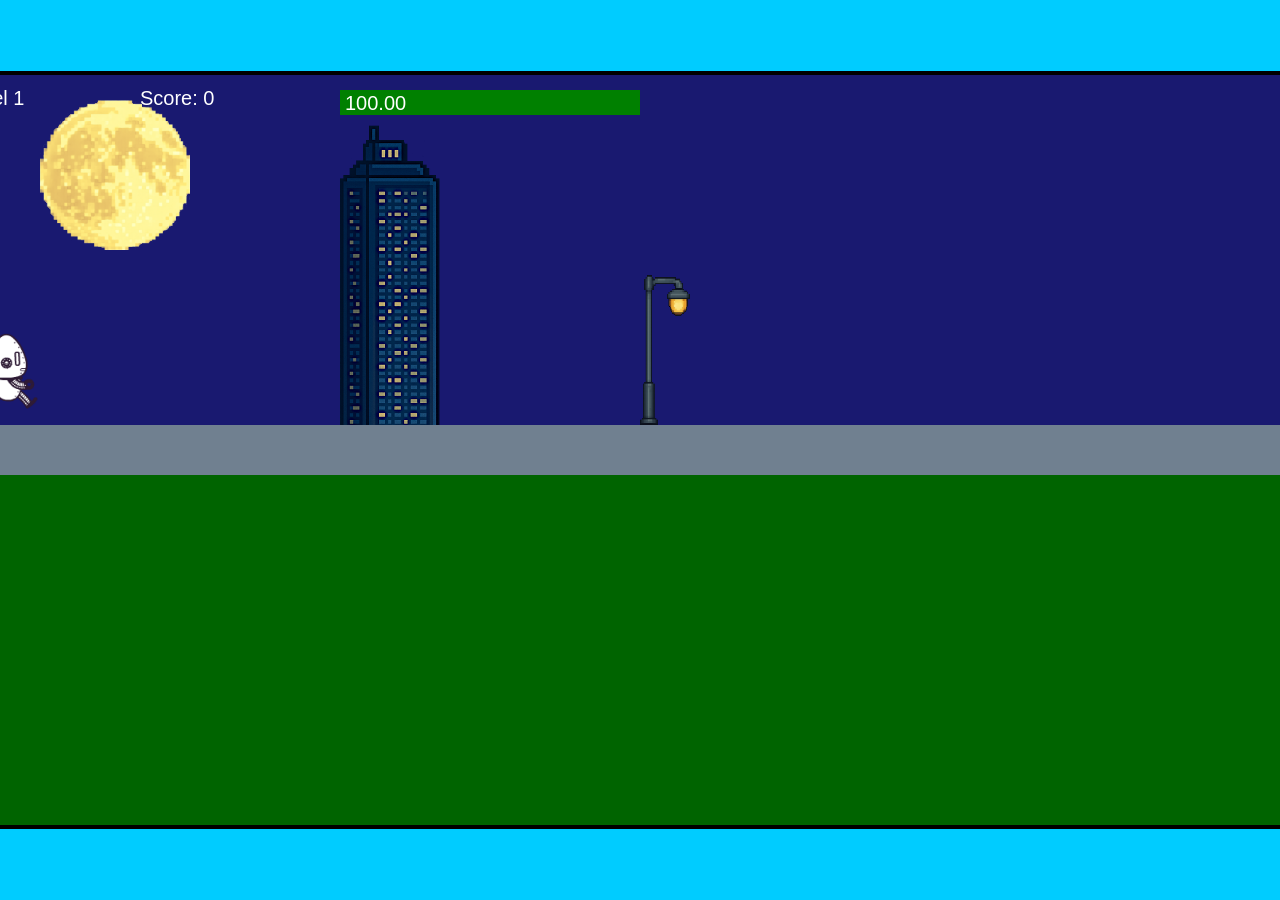
<file: fsd-projects/runtime/index.html>
<!DOCTYPE html>
<html lang="en">
  <head>
    <meta charset="UTF-8" />
    <meta name="viewport" content="width=device-width, initial-scale=1.0" />
    <title>Runtime Neo</title>
    <link rel="stylesheet" href="runtime.css" />
    <script src="https://code.jquery.com/jquery-3.1.0.js"></script>
    <script src="setup.js"></script>
    <script src="levels.js"></script>
    <script src="scenery.js"></script>
    <script src="student.js"></script>
    <script src="main.js"></script>
  </head>
  <body id="body">
    <canvas id="gameCanvas" width="1400" height="750"></canvas>
    <img id="player" src="images/halle.png" />
    <img id="projectile" src="images/projectile.png" />
    <img id="basicPlatform" src="images/interactable/basicPlatform.png" />
    <img id="spikes" src="images/interactable/spikes.png" />
    <img id="bug" src="images/interactable/bug.png" />
    <img id="healthUp" src="images/interactable/healthUp.png" />
    <img id="flag" src="images/interactable/flag.png" />
    <img id="moon" src="images/backgrounds/moon.png" />
    <img id="building" src="images/backgrounds/building.png" />
    <img id="lamp" src="images/backgrounds/lamp.png" />
  </body>
</html>
</file>
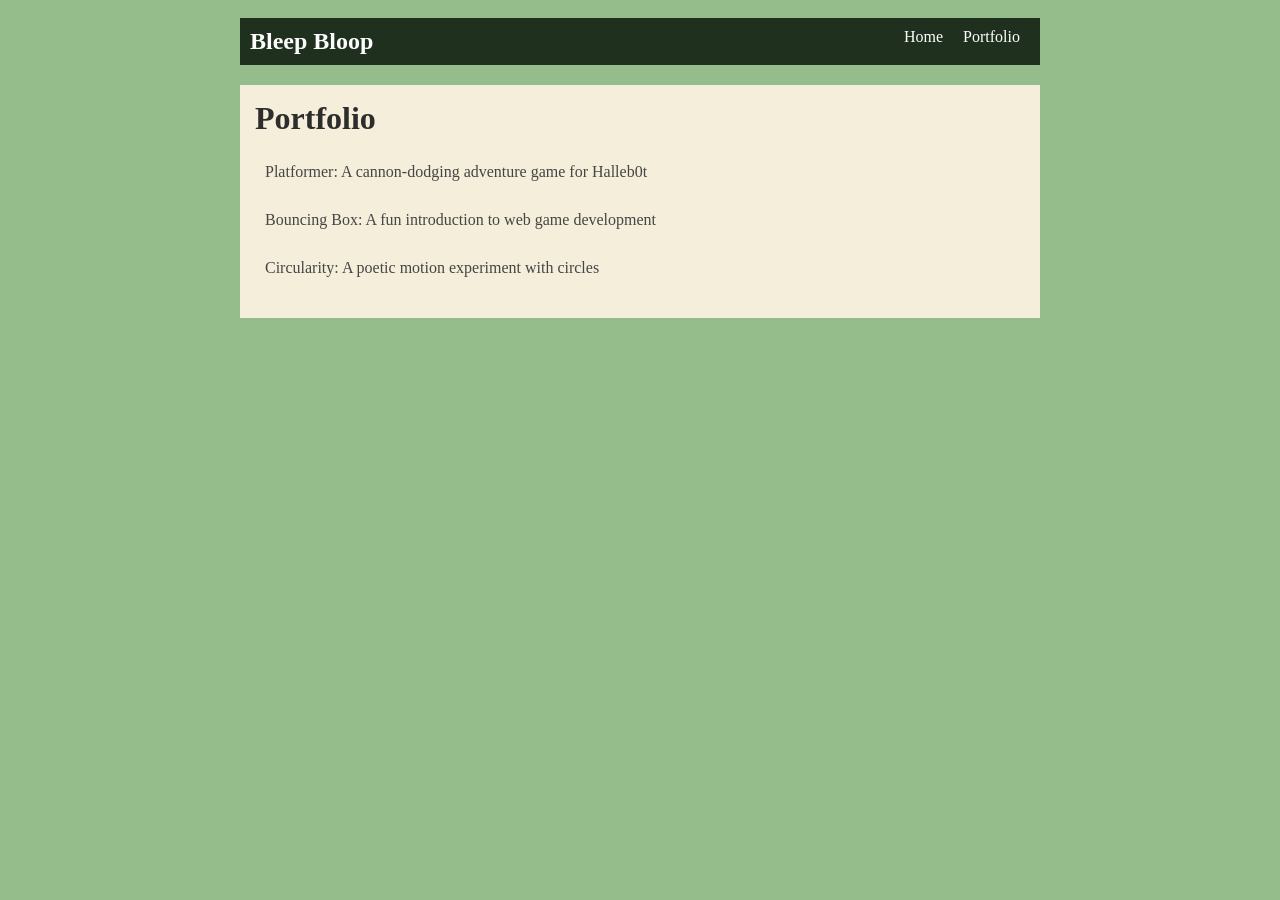
<file: portfolio.html>
<!DOCTYPE html>
<html>

  <head>

  <title>Bleep Bloop</title>
  <link rel="stylesheet" href="style.css" />

</head>

  <body>
    <!-- All content goes here -->
    <div id="all-contents">
      
  <nav>

<h1>Bleep Bloop</h1>

<ul id="nav-ul">
<li class="nav-li">
      <a href="index.html">Home</a>
    </li>
    <li class="nav-li">
      <a href="portfolio.html">Portfolio</a>
    </li>

</ul>


  </nav>

  <main>
<div class="content">
    <h1>Portfolio</h1>

    <ul id="portfolio">

      <li>
  <a href="fsd-projects/platformer/">Platformer: A cannon-dodging adventure game for Halleb0t</a>
      </li>

      <li>
  <a href="fsd-projects/bouncing-box/">Bouncing Box: A fun introduction to web game development</a>
      </li>

      <li>
  <a href="fsd-projects/circularity/">Circularity: A poetic motion experiment with circles</a>
      </li>

    </ul>
  </div>
</main>
 
    </div>
  </body>
</html>
</file>
<file: fsd-projects/runtime/runtime.css>
/* runtime.css */
/* Styles for Runtime Neo auto-runner game */

img {
  display: none;
}

#gameCanvas {
  position: absolute;
  border: 4px solid #000;
  top: 50%;
  left: 50%;
  transform: translate(-50%, -50%);
}

body {
  margin: 0;
  background-color: #00ccff;
  font-family: Arial, sans-serif;
  text-align: center;
  overflow: hidden;
}
</file>
<file: style.css>
body {
    background: rgb(149, 189, 140);
    color: rgb(45, 45, 45);
    padding: 10px;
    font-family: Garamond, serif;
}

#all-contents {
    max-width: 800px;
    margin: auto;
}

/* navigation menu */
nav {
    background: rgb(31, 49, 30);
    margin: 0 auto;
    display: flex;
    padding: 10px;
}

h1 {
    display: flex;
    align-items: center;
    color: rgb(253, 252, 252);
    flex: 1;
    margin: 0;
}

#nav-ul {
    list-style-type: none;
    margin: 0;
    padding: 0;
    display: flex;
}

.nav-li {
    display: inline-block;
    padding: 0 10px;
}

a {
    text-decoration: none;
    color: #fff;
}

/* main container area beneath menu */
main {
    background: rgb(245, 238, 219);
    display: flex;
    margin-top: 20px;
}

.sidebar {
    margin-right: 25px;
    padding: 10px;
}

.sidebar-img {
    width: 200px;
}

.content {
    flex: 1;
    padding: 15px;
}

/* interests section styles */
#interests {
    border: 4px silver ridge;
    padding: 8px;
    margin-top: 20px;
}

h2, h3 {
    margin: 0px;
}

/* Portfolio styles */
.content h1 {
  color: rgb(45, 45, 45);
}

#portfolio {
  list-style-type: none;
  padding-left: 0;
}

#portfolio li {
  background: rgb(245, 238, 219);
  padding: 10px;
  border-radius: 10px;
  margin-bottom: 10px;
}

#portfolio li:hover {
  background: #faf8f8;
}

#portfolio a {
  text-decoration: none;
  color: #454545;
}
</file>
